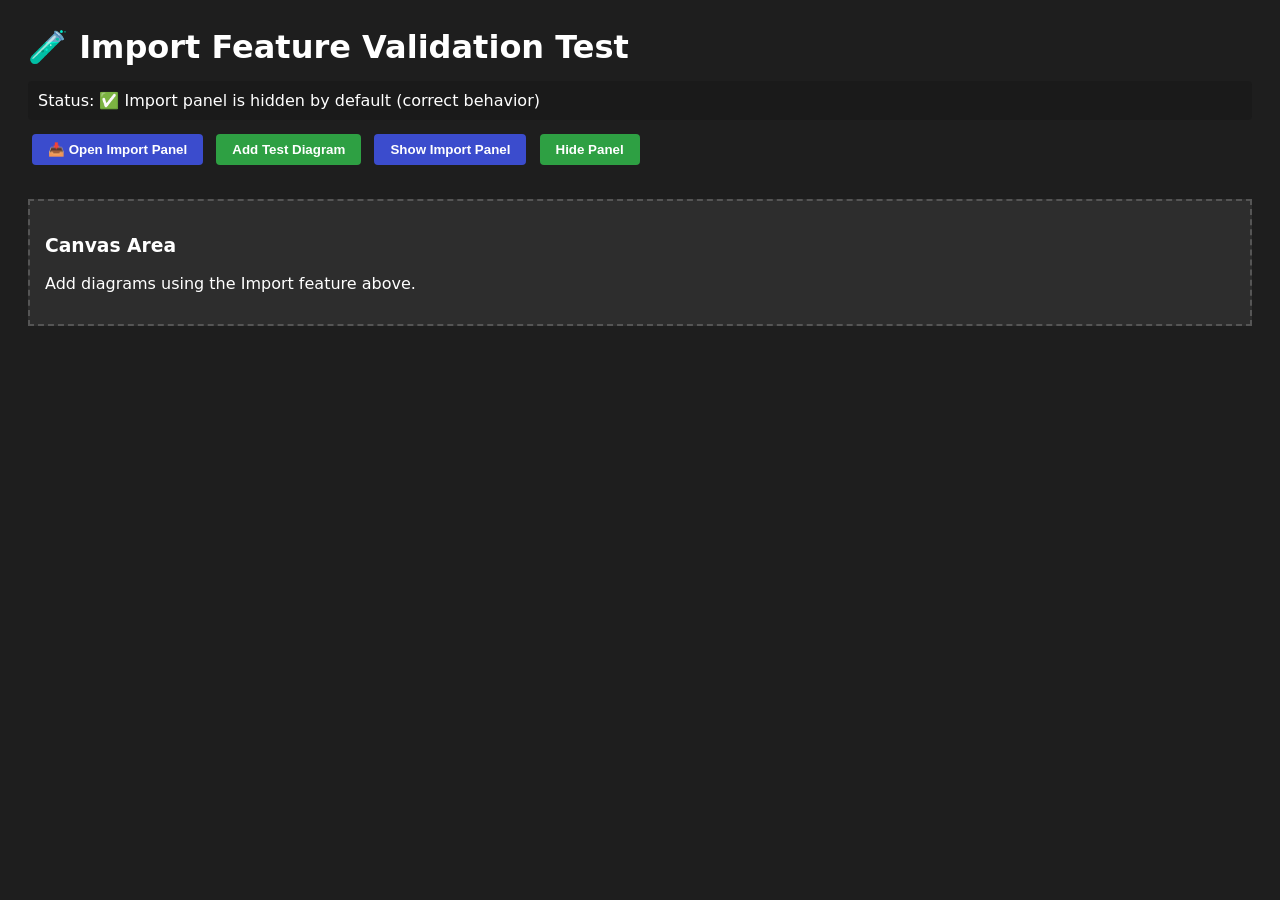
<file: web/test-import.html>
<!DOCTYPE html>
<html lang="en">
<head>
  <meta charset="UTF-8">
  <title>MermaidView - Import Feature Test</title>
  <style>
    body { font-family: system-ui, sans-serif; padding: 20px; background: #1e1e1e; color: #fff;}
    h1 { margin: 0 0 15px; }
    .btn { padding: 8px 16px; margin: 4px; cursor: pointer; border: none; border-radius: 4px; font-weight: bold;}
    .primary { background: #3b4ccd; color: white;}
    .success { background: #2ea043; color: white;}
    textarea { width: 90%; height: 150px; font-family: monospace; background: #2d2d2d; color: #fff; border: 1px solid #444; margin-bottom: 10px;}
    .hidden { display: none !important;}
    #panel { border: 1px solid #555; background: #2d2d2d; padding: 15px; width: 80%;}
    label { display: block; margin-bottom: 5px; color: #aaa;}
    .status { margin: 10px 0; padding: 10px; background: #1a1a1a; border-radius: 4px; }
  </style>
</head>
<body>
  <h1>🧪 Import Feature Validation Test</h1>
  
  <div class="status">Status: <span id="status-text">Checking...</span></div>

  <button class="btn primary" onclick="openPanel()">📥 Open Import Panel</button>
  <button class="btn success" onclick="addTestDiagram()">Add Test Diagram</button>

  <!-- Import Panel - HIDDEN until shown -->
  <div id="panel" style="display:none">
    <h3>Paste Mermaid Code:</h3>
    <textarea id="import-mermaid" placeholder="Paste your mermaid diagram code here..."></textarea>
    <label><input type="checkbox" id="is-test" checked> This is a test import (temporary)</label>
  </div>

  <button class="btn primary" onclick="showPanel()">Show Import Panel</button>
  <button class="btn success" onclick="hidePanel()">Hide Panel</button>

  <!-- Test canvas area -->
  <div id="canvas" style="margin-top: 30px; border: 2px dashed #555; padding: 15px; background: #2d2d2d;">
    <h3>Canvas Area</h3>
    <p id="empty-msg">Add diagrams using the Import feature above.</p>
    <div id="diagram-1" class="hidden"></div>
  </div>

  <script type="module">
    const panel = document.getElementById('panel');
    const importMermaid = document.getElementById('import-mermaid');
    
    // Show/hide panel buttons for manual testing
    window.showPanel = () => {
      panel.style.display = 'block';
      updateStatus('Import panel is now visible.');
    };

    window.hidePanel = () => {
      panel.style.display = 'none';
      updateStatus('Import panel hidden.');
    };

    window.openPanel = () => showPanel();

    function addTestDiagram() {
      const code = importMermaid.value.trim();
      
      if (!code) {
        alert('Please paste Mermaid code first!');
        return;
      }

      // Create a unique ID for the test diagram
      const id = 'test-' + Date.now();
      
      // Render mermaid (basic validation only)
      try {
        const result = mermaid.render(id, code);
        
        const container = document.getElementById('diagram-1');
        container.innerHTML = '<h4>📊 Imported Diagram:</h4>' + result.svg;
        container.classList.remove('hidden');
        document.getElementById('empty-msg').style.display = 'none';
        
        importMermaid.value = ''; // Clear textarea
        updateStatus('✅ Test diagram added successfully!');
        console.log('[VALIDATION TEST PASSED] Diagram rendered:', id);
      } catch (e) {
        alert('Error: ' + e.message);
        updateStatus('❌ Error rendering diagram');
      }
    }

    function updateStatus(text) {
      document.getElementById('status-text').textContent = text;
    }

    // Log validation checks on load
    window.onload = () => {
      const panelDisplay = getComputedStyle(panel).display;
      console.log('[VALIDATION TEST] Import panel initial display:', panelDisplay);
      
      if (panelDisplay === 'none') {
        updateStatus('✅ Import panel is hidden by default (correct behavior)');
        console.log('[TEST RESULT] Panel starts hidden - CORRECT');
      } else {
        updateStatus('⚠️  Panel visible on load - may show alerts immediately');
      }

      // Check that buttons and elements exist
      const btn = document.querySelector('.primary');
      if (btn && btn.textContent.includes('Open Import')) {
        console.log('[TEST RESULT] Import button found and functional');
      }
    };
  </script>
</body>
</html>
</file>
